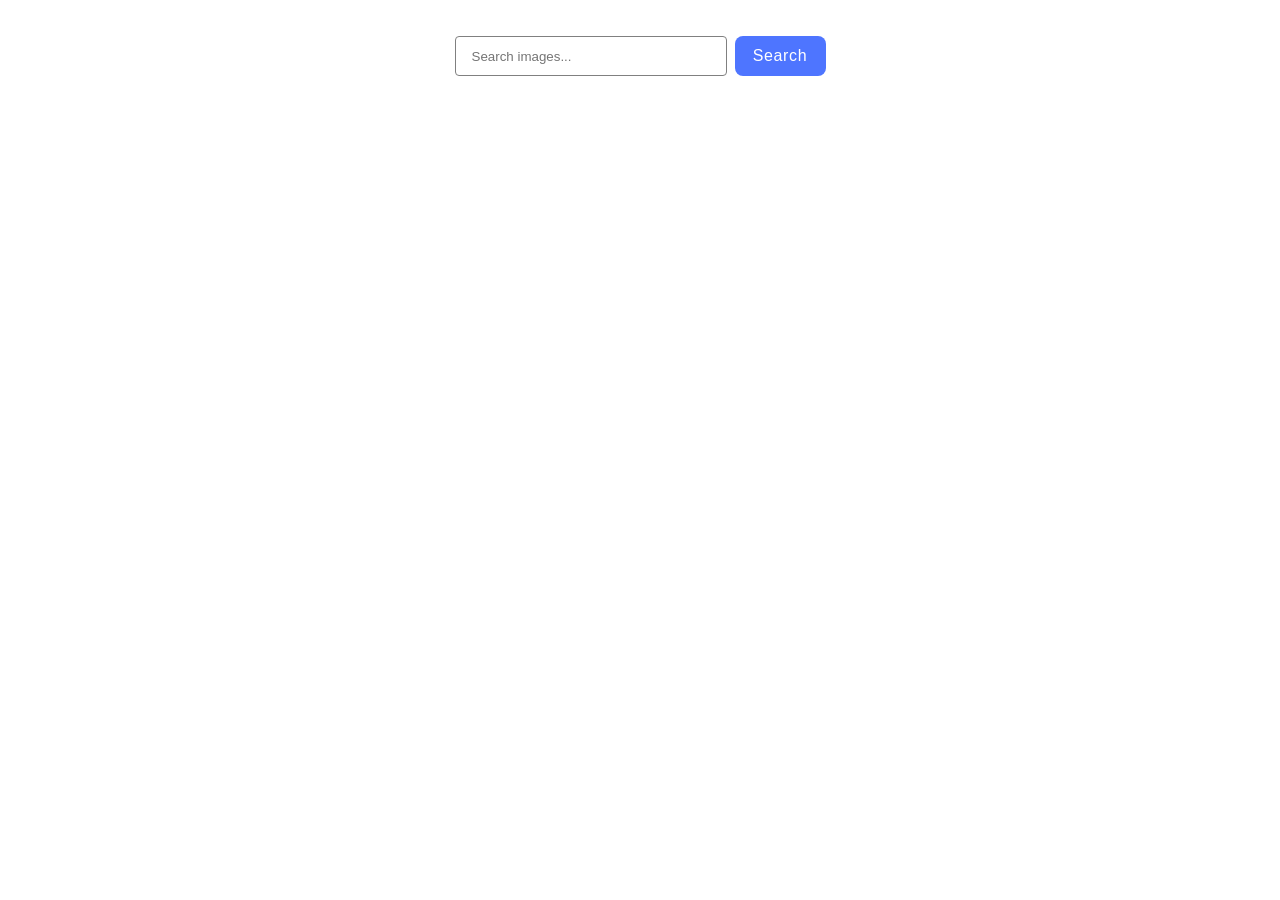
<file: src/index.html>
<!DOCTYPE html>
<html lang="en">

<head>
  <meta charset="UTF-8" />
  <link rel="icon" type="image/svg+xml" href="/favicon.svg" />
  <meta name="viewport" content="width=device-width, initial-scale=1.0" />
  <title>Vanilla App Template</title>
  <link rel="stylesheet" href="./css/styles.css" />
</head>

<body>
  <form class="form">
    <label>
      <input class="form-input" type="text" name="search-text" placeholder="Search images..." required />
    </label>
    <button class="form-button" type="submit">Search</button>
  </form>
  <span class="loader"></span>
  <ul class="gallery"></ul>
  <script type="module" src="./main.js"></script>
</body>

</html>
</file>
<file: src/css/styles.css>
/**
  |============================
  | include css partials with
  | default @import url()
  |============================
*/
/* Common styles */
@import url('./reset.css');
@import url('./base.css');
@import url('./container.css');
@import url('./animations.css');

/* Sections style */
@import url('./header.css');
@import url('./vite-promo.css');
@import url('./badges.css');
@import url('./back-link.css');
@import url('./footer.css');



* {
  box-sizing: border-box;
}

.form {
  display: flex;
  justify-content: center;
  align-items: center;
  gap: 8px;
  margin-top: 36px;
}

.form-input {
  width: 272px;
  height: 40px;
  border: 1px solid #808080;
  border-radius: 4px;
  padding: 8px 16px;
  outline: none;
}

.form-button {
  font-weight: 500;
  font-size: 16px;
  line-height: 150%;
  letter-spacing: 0.04em;
  color: #fff;
  border-radius: 8px;
  padding: 8px 16px;
  width: 91px;
  height: 40px;
  background: #4e75ff;
  box-shadow: none;
  border: none;

}

.form-input:hover {
  border-color: #000;
}

.form-input:focus {
  border-color: #4E75FF;
}

.form-button:hover {
  background: #6c8cff;

}

.loader {
  display: none;
}

.loader.is-visible {
  display: block;
}

ul {
  list-style-type: none;
  padding-left: 0;
}

.gallery {
  width: 100%;
  padding: 24px 100px;
  display: flex;
  flex-wrap: wrap;
  gap: 24px;
}

.gallery-item {
  width: 360px;
  height: 200px;
  border: 1px solid #ddd;
  border-radius: 8px;
  overflow: hidden;
  background: #fff;
}

.gallery-item img {
  width: 100%;
  height: 152px;
  display: block;
}

.info {
  display: flex;
  justify-content: space-between;
  align-items: center;
  padding: 4px 20px;
  font-size: 14px;
  background: #f9f9f9;
}

.info-item {
  display: flex;
  flex-direction: column;
  justify-content: center;
  align-items: center;
}

.gallery-item:hover,
.gallery-item:focus {
  transform: scale(1.04);
}

.loader {
  display: none;
  margin: 0 auto 20px;
  border: 8px solid #f3f3f3;
  border-top: 8px solid #3498db;
  border-radius: 50%;
  width: 60px;
  height: 60px;
  animation: spin 1s linear infinite;
}

.loader.is-visible {
  display: block;
}

@keyframes spin {
  0% {
    transform: rotate(0deg);
  }

  100% {
    transform: rotate(360deg);
  }
}
</file>
